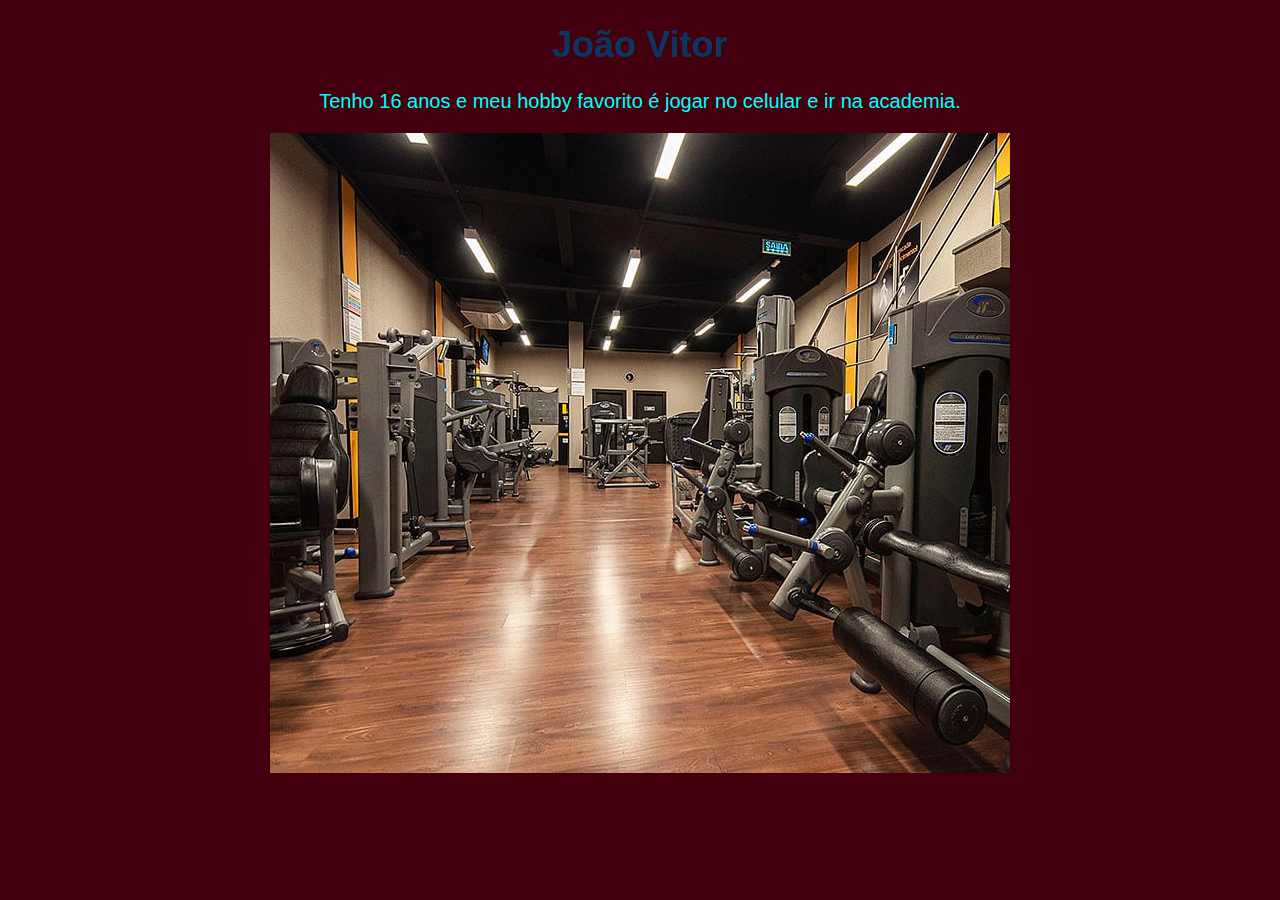
<file: apresentacao.html/index.html>
<!DOCTYPE html>
<html lang="pt-br">
<head>
    <meta charset="UTF-8">
    <title>Minha Apresentação</title>
    <style>
        body {
            background-color: #42000e; /* Fundo azul claro */
            font-family: Arial, sans-serif;
            text-align: center;
        }
        h1 {
            color: #0b3661; /* Cor do título */
            font-size: 36px;
        }
        p {
            color: #00fffb;
            font-size: 20px;
            margin: 20px;
        }
    </style>
</head>
<body>
    <h1>João Vitor</h1>
    <p>Tenho 16 anos e meu hobby favorito é jogar no celular e ir na academia.</p>
    <img src="./academia.jpg" alt="" />
</body>
</html>
</file>
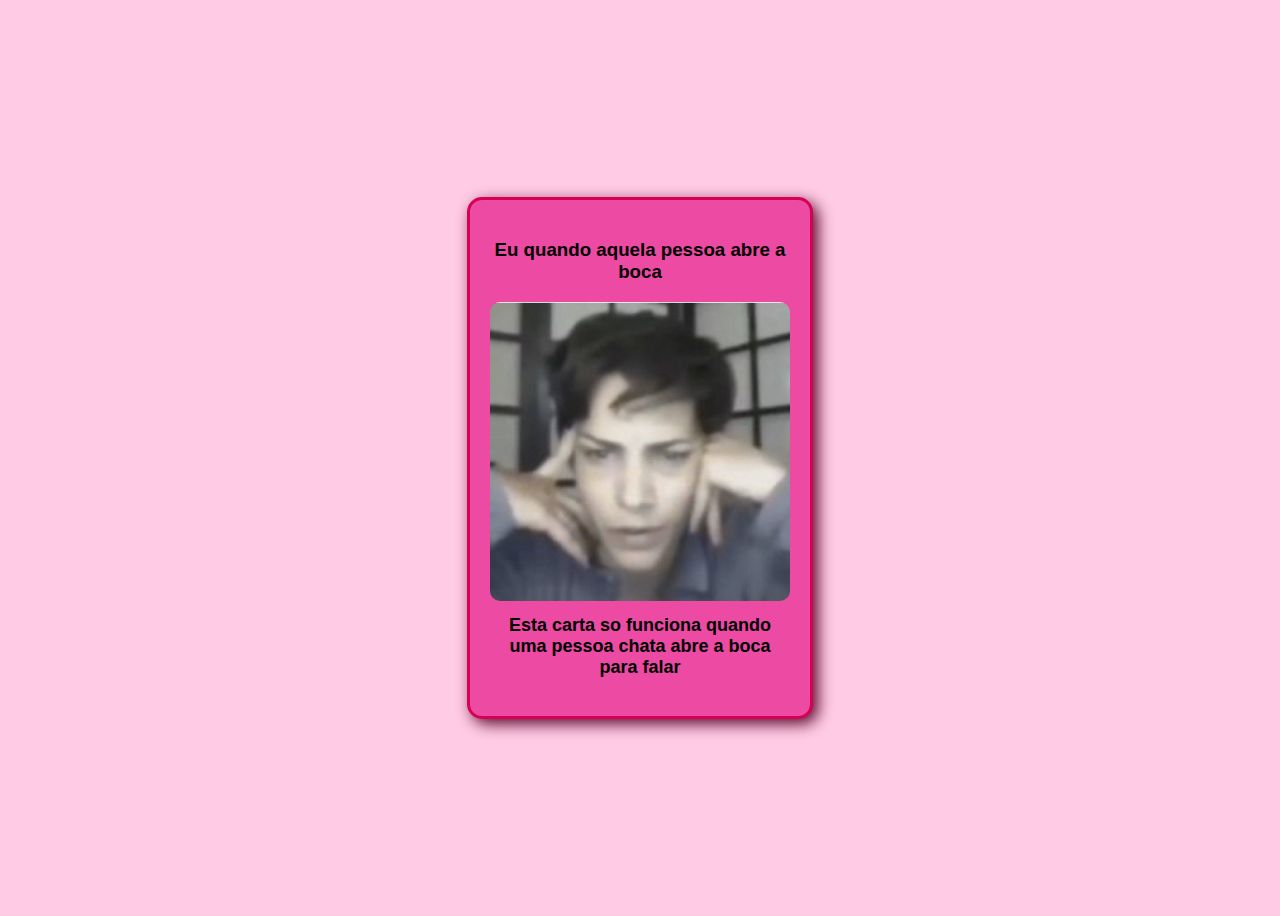
<file: atividade meme/index.html>
<!DOCTYPE html>
<html lang="pt-BR">
<head>
<meta charset="UTF-8">  
<meta name="viewport" content="width=device-width, initial-scale=1.0">
<title>Cartão Meme</title>
<style>
    body {
    display: flex;
    justify-content: center;
    align-items: center;
    height: 100vh;
    background: #ffcbe5;
    font-family: Arial, sans-serif;
    }
 
    .card {
    background: rgb(237, 74, 164);
    border: 3px solid
    rgb(214, 1, 82);
    border-radius: 15px;
    width: 300px;
      margin: 30px;         /* 🔹 margem externa */
      padding: 20px;        /* 🔹 espaçamento interno */
    box-shadow: 5px 5px 15px rgb(92, 8, 47);
    text-align: center;
    }
 
    .card img {
    max-width: 100%;
    border-radius: 10px;
    }
 
    .card p {
    margin-top: 10px;
    font-size: 18px;
    font-weight: bold;
    }
</style>
</head>
<body>
<div class="card">
    <h3>Eu quando aquela pessoa abre a boca</h3>
    <img src="./meme.png" alt="">
    <p>Esta carta so funciona quando uma pessoa chata abre a boca para falar</p>
</div>
</body>
</html>
</file>
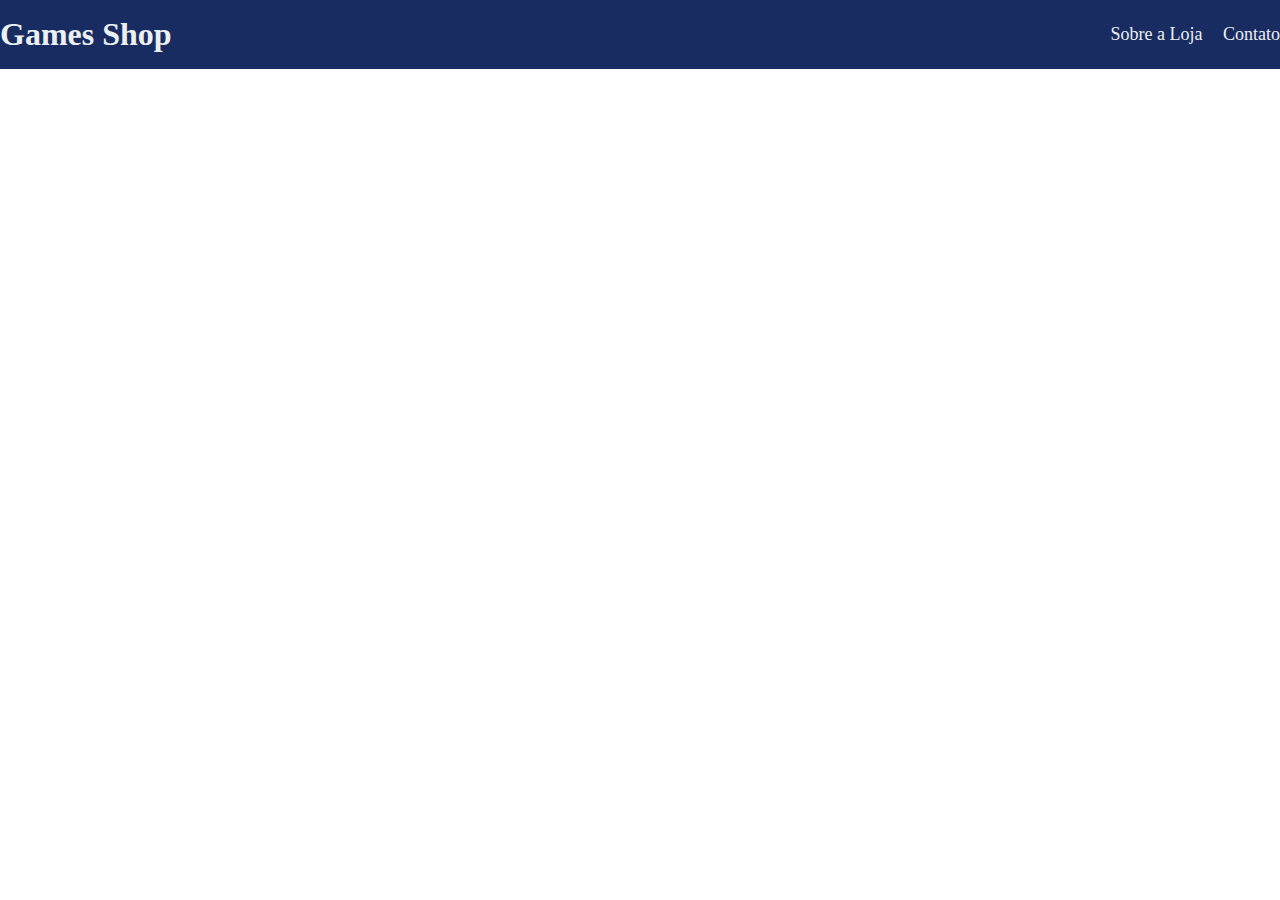
<file: LojaOnline/index.html>
<!DOCTYPE html>
<html lang="pt-br">
<head>
    <meta charset="UTF-8">
    <meta name="viewport" content="width=device-width, initial-scale=1.0">
    <link rel="stylesheet" href="style.css">
    <title>Games Shop - A sua loja online de jogos!</title>
</head>
<body>
    <header>
        <div class="container">
            <h1>Games Shop</h1>
            <nav>
                <ul>
                    <li>
                        <a href="#">Sobre a Loja</a>
                    </li>
                    <li>
                        <a href="#">Contato</a>
                    </li>
                </ul>
            </nav>
    </header>
    </div>
</body>
</html>
</file>
<file: LojaOnline/style.css>
*{
    box-sizing: border-box;
    margin: 0;
    padding: 0;
}
 
header{
    padding: 16px 0;
    background-color: #182C61;
    color: #ecf0F1;
}
 
header nav li{
    display: inline;
    margin-left: 16px;
    font-size: 18px;
}
 
header nav li a{
    color: #ecf0F1;
    text-decoration: none;
}
 
header .container{
    display: flex;
    align-items: center;
    justify-content: space-between;
}
 
.container{
    max-width: 1280px;
    width: 100%;
    margin: 0 auto;
}
</file>
